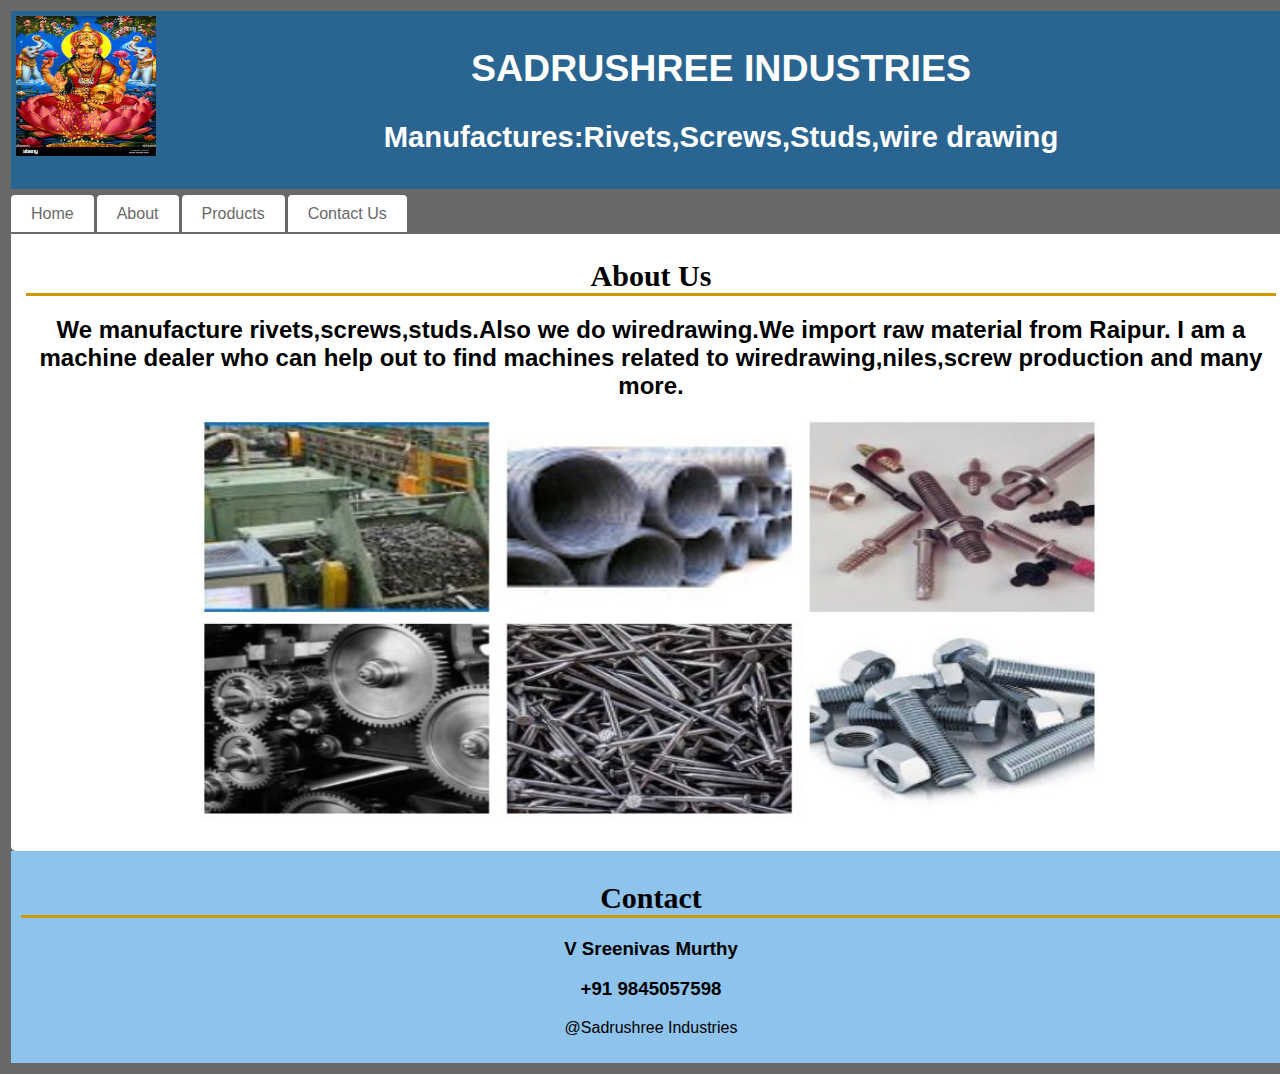
<file: about.html>
<!DOCTYPE html>
<html>

<head>
 <meta charset="utf-8">
  <meta name="viewport" content="width=device-width, initial-scale=1.0">
  <title>About Us</title>
   <link href="site.css" rel="stylesheet">
</head>

<header>
    <img src="symbol.jpg" style="float:left;width:140px;height:140px" ;>
  <h2>SADRUSHREE INDUSTRIES</h2>
    <h3> Manufactures:Rivets,Screws,Studs,wire drawing</h3>
</header>
<body>
  <nav id="nav01"></nav>
<div id="main">
  <h1>About Us</h1>
  <h2>We manufacture rivets,screws,studs.Also we do wiredrawing.We import raw material from Raipur.
    I am a machine dealer who can help out to find machines related to wiredrawing,niles,screw production and many more.<h2>
        <img src="image.jpg" style="width:900px;height:400px;">
</div>
<script src="script.js"></script>
</body>
<footer>
  <h1>Contact</h1>
  <h3> V Sreenivas Murthy </h3>
  <h3> +91 9845057598 </h3>
  <p>@Sadrushree Industries</p>
</footer>
</html>
</file>
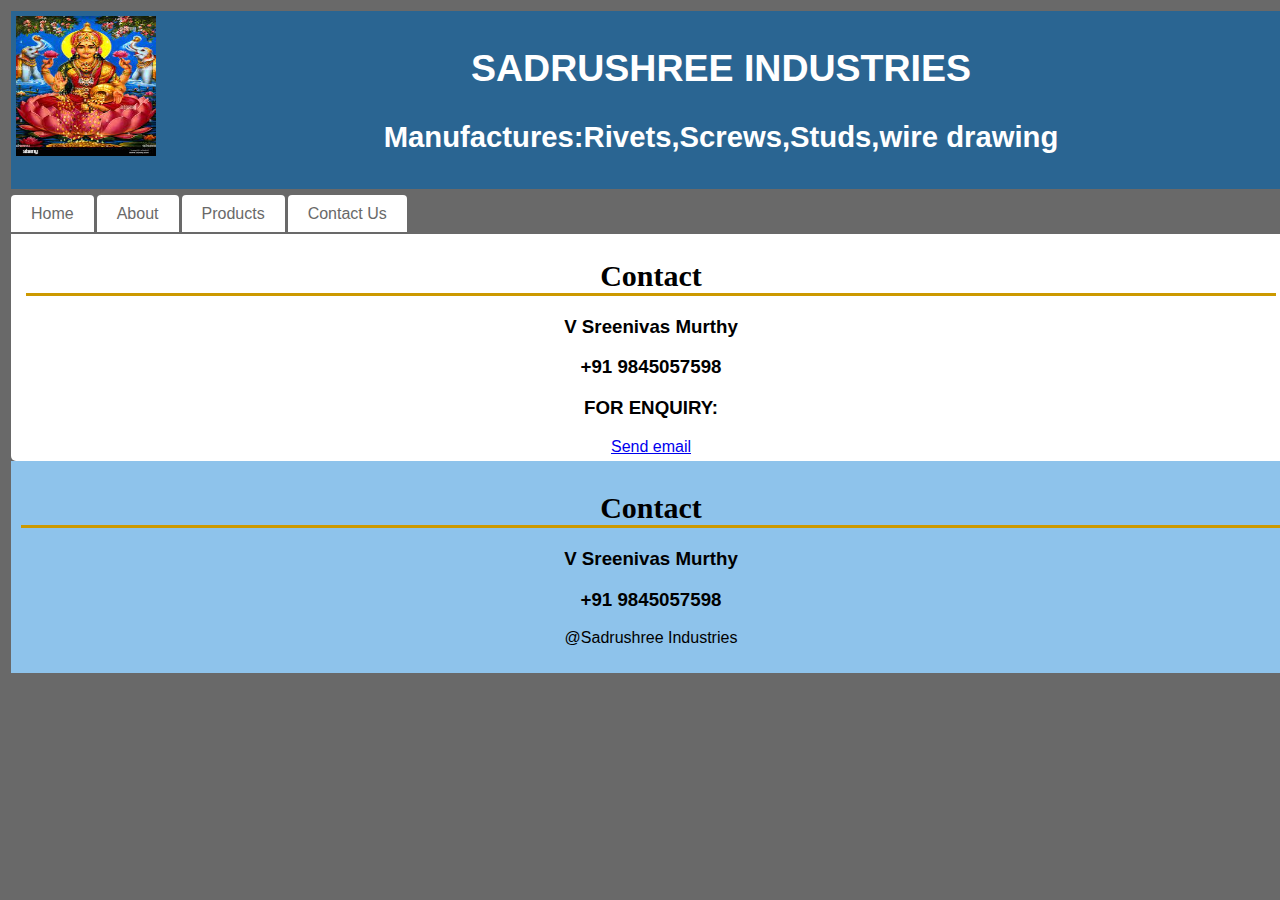
<file: contact.html>
<!DOCTYPE html>
<html>

<head>
 <meta charset="utf-8">
  <meta name="viewport" content="width=device-width, initial-scale=1.0">
  <title>Contact Us</title>
   <link href="site.css" rel="stylesheet">
</head>

<header>
    <img src="symbol.jpg" style="float:left;width:140px;height:140px" ;>
  <h2>SADRUSHREE INDUSTRIES</h2>
    <h3> Manufactures:Rivets,Screws,Studs,wire drawing</h3>
</header>
<body>
  <nav id="nav01"></nav>
<div id="main">
  <h1>Contact</h1>
  <h3> V Sreenivas Murthy </h3>
  <h3> +91 9845057598 </h3>
  <h3> FOR ENQUIRY: </h3>
    <a href="mailto:sathyalakshmis30@gmail.com">Send email</a>
</div>

<script src="script.js"></script>
</body>
<footer>
  <h1>Contact</h1>
  <h3> V Sreenivas Murthy </h3>
  <h3> +91 9845057598 </h3>
  <p>@Sadrushree Industries</p>
</footer>
</html>
</file>
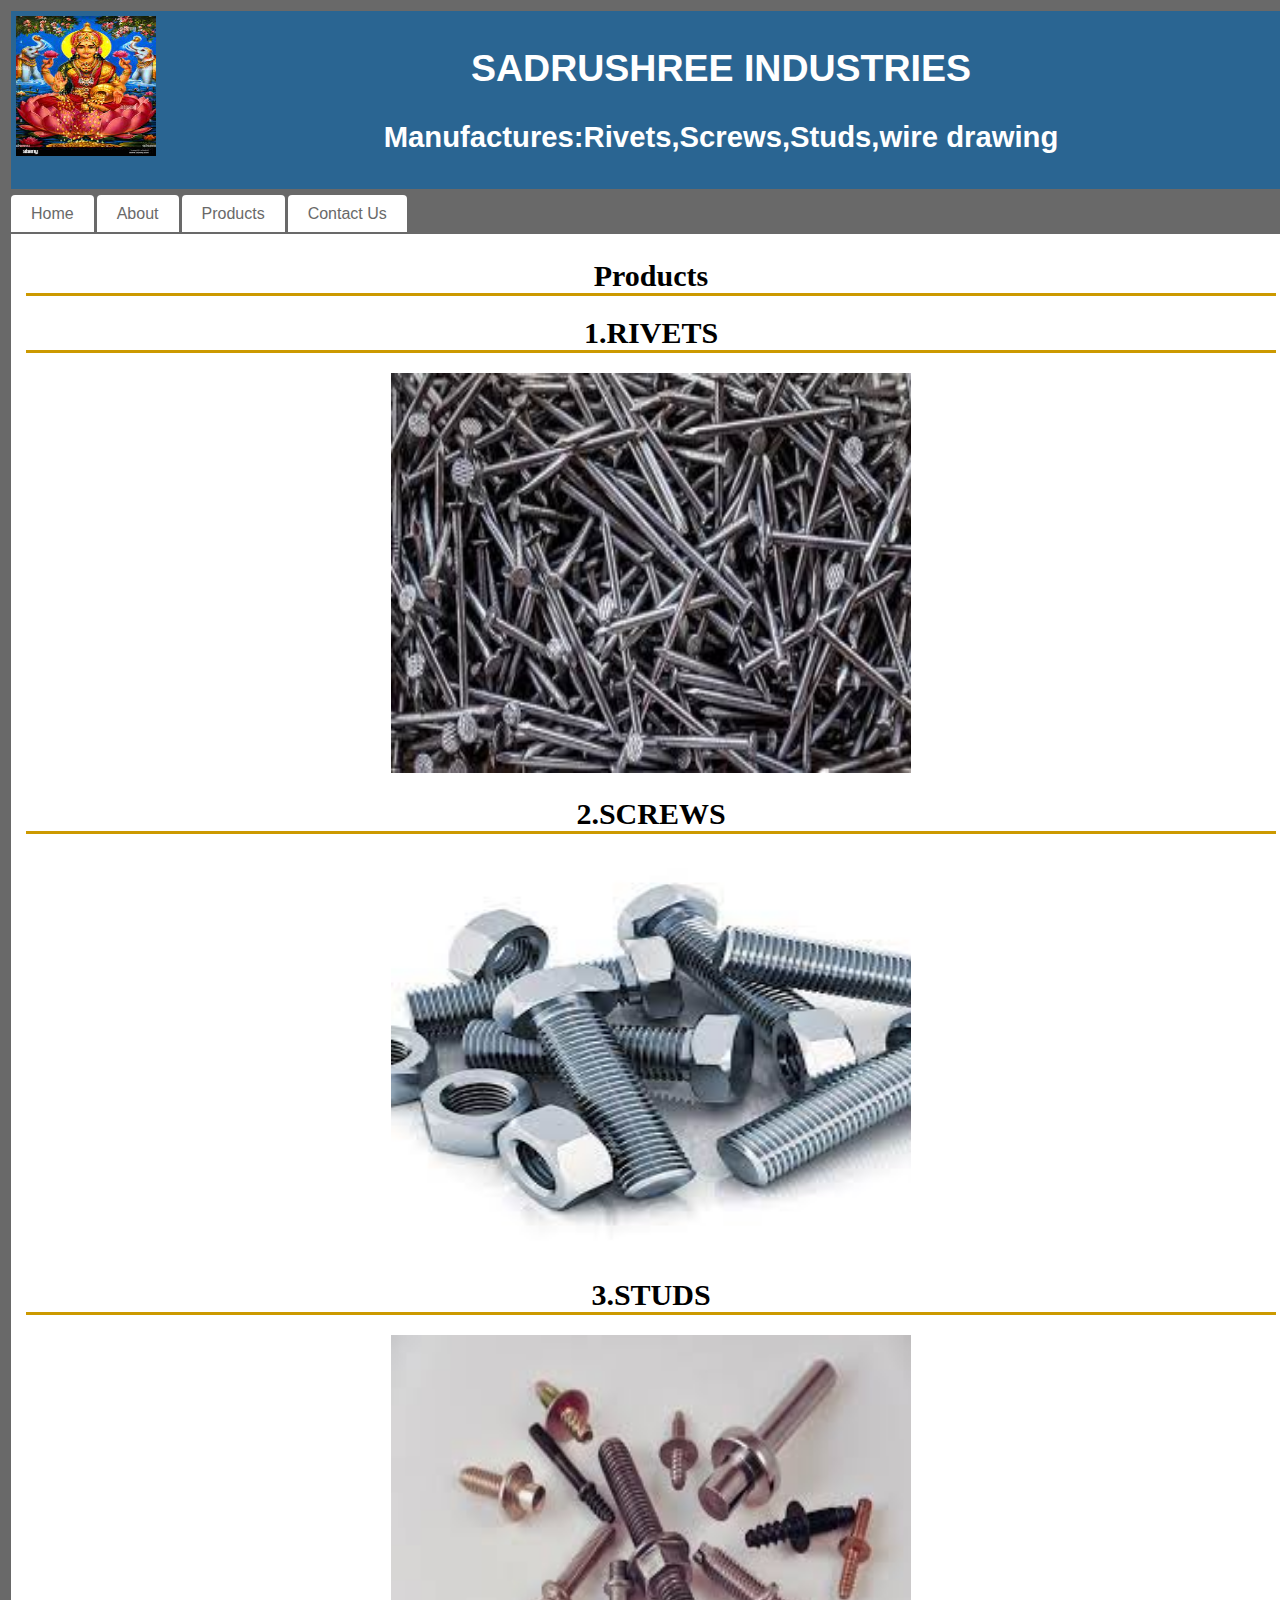
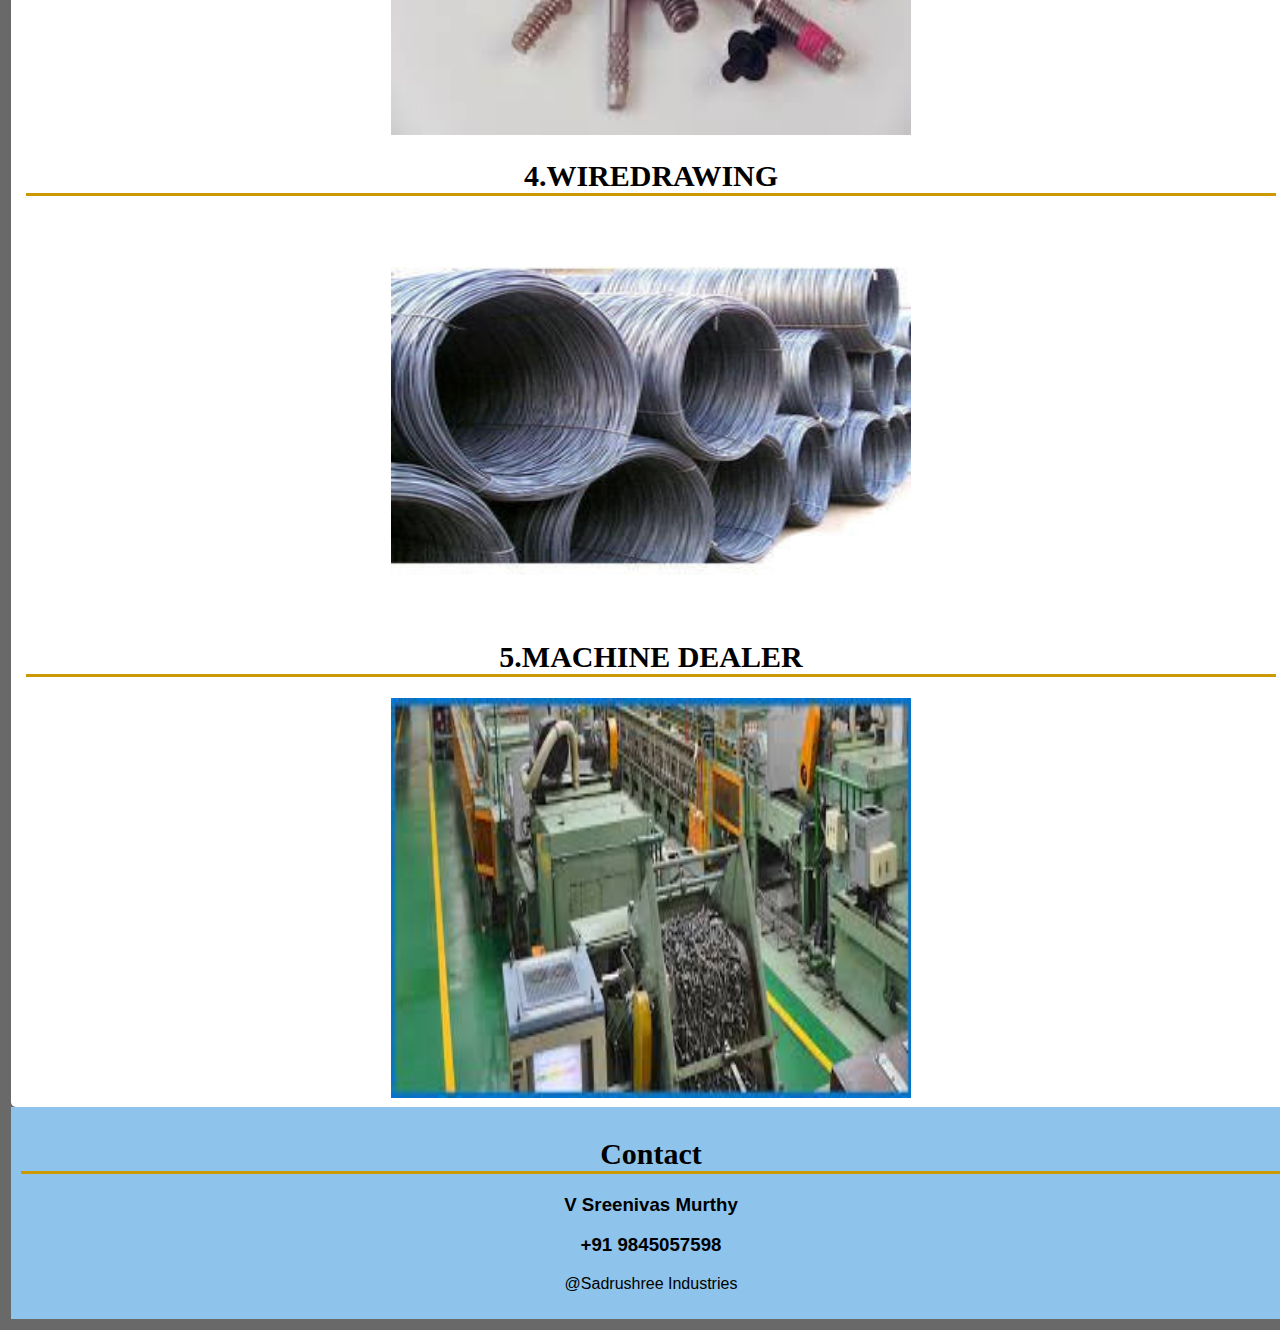
<file: products.html>
<!DOCTYPE html>
<html>

<head>
 <meta charset="utf-8">
  <meta name="viewport" content="width=device-width, initial-scale=1.0">
  <title>Products</title>
   <link href="site.css" rel="stylesheet">
</head>

<header>
    <img src="symbol.jpg" style="float:left;width:140px;height:140px" ;>
  <h2>SADRUSHREE INDUSTRIES</h2>
  <h3> Manufactures:Rivets,Screws,Studs,wire drawing</h3>
</header>
<body>
  <nav id="nav01"></nav>
<div id="main">
  <h1>Products</h1>
<h1>1.RIVETS</h1>
      <img src="img3.jpg" style="width:520px;height:400px;">
            <h1>2.SCREWS</h1>
                  <img src="img6.jpg" style="width:520px;height:400px;">
                        <h1>3.STUDS</h1>
                          <img src="img4.jpg" style="width:520px;height:400px;">
                          <h1>4.WIREDRAWING</h1>
                            <img src="img7.jpg" style="width:520px;height:400px;">
                            <h1>5.MACHINE DEALER</h1>
                                  <img src="img5.jpg" style="width:520px;height:400px;">
</div>
<script src="script.js"></script>
</body>
<footer>
  <h1>Contact</h1>
  <h3> V Sreenivas Murthy </h3>
  <h3> +91 9845057598 </h3>
  <p>@Sadrushree Industries</p>
</footer>
</html>
</file>
<file: site.css>
body {
    font-family: "Trebuchet MS", Verdana, sans-serif;
    font-size: 16px;
    background-color: dimgrey;
  /*  color: #696969;*/
    padding: 3px;
}

#main {
    padding: 5px;
    padding-left:  15px;
    padding-right: 15px;
    background-color: #ffffff;
    border-radius: 0 0 5px 5px;
}

h1 {
    font-family: Georgia, serif;
    border-bottom: 3px solid #cc9900;
/*    color: #696969;*/
    font-size: 30px;
}

ul#menu {
    padding: 0;
    margin-bottom: 11px;
}

ul#menu li {
    display: inline;
    margin-right: 3px;
}

ul#menu li a {
    background-color: #ffffff;
    padding: 10px 20px;
    text-decoration: none;
    color: #696969;
    border-radius: 4px 4px 0 0;
}

ul#menu li a:hover {
    color: white;
    background-color: black;
}

body {
  width: 100%;
  height: auto;
  overflow: hidden;
/*  background-color: #c4a1a2;*/
}

.content-wrapper{
  width: 80%;
  margin: 4% 10% 5% 10%;
}

.content-wrapper img{
  width: 100%;
}

.text-wrapper{
  width: 100%
  position: relative;
  margin-top: -40%;
}

footer {
  background-color: #8ec3eb;
  padding: 10px;
  text-align: center;
  /*color: white;*/
}
header {
  background-color: #2a6592;
  padding: 5px;
  text-align: center;
  font-size: 25px;
  color: white;
}

pre {
  font-family: "Trebuchet MS", Verdana, sans-serif;
  font-size: 25px;
  width: 100%;
  height: auto;
  overflow: hidden;
  background-color: #8ec3eb;
}

div{
  text-align: center;
}

body {
  overflow-y: scroll;
}
</file>
